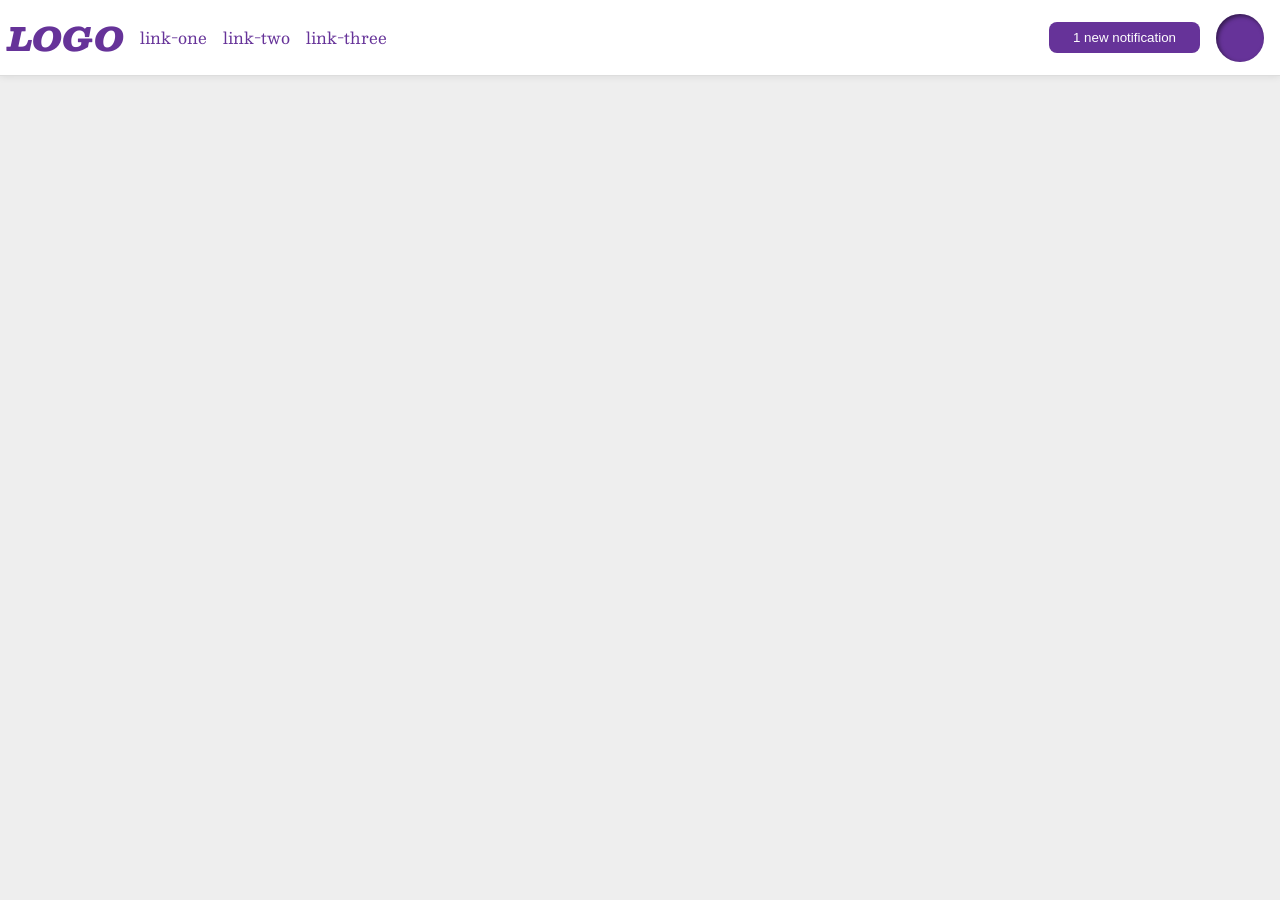
<file: foundations/flex/03-flex-header-2/index.html>
<!DOCTYPE html>
<html lang="en">
  <head>
    <meta charset="UTF-8">
    <meta http-equiv="X-UA-Compatible" content="IE=edge">
    <meta name="viewport" content="width=device-width, initial-scale=1.0">
    <title>Flex Header 2</title>
    <link rel="stylesheet" href="style.css">
  </head>
  <body>
    <div class="header">
      <div class="left">
        <div class="logo">
          LOGO
        </div>
        <ul class="links">
          <li><a href="https://google.com">link-one</a></li>
          <li><a href="https://google.com">link-two</a></li>
          <li><a href="https://google.com">link-three</a></li>
        </ul>
      </div>
      <div class="right">
        <button class="notifications right">
          1 new notification
        </button>
        <div class="profile-image right"></div>
      </div>
    </div>
  </body>
</html>
</file>
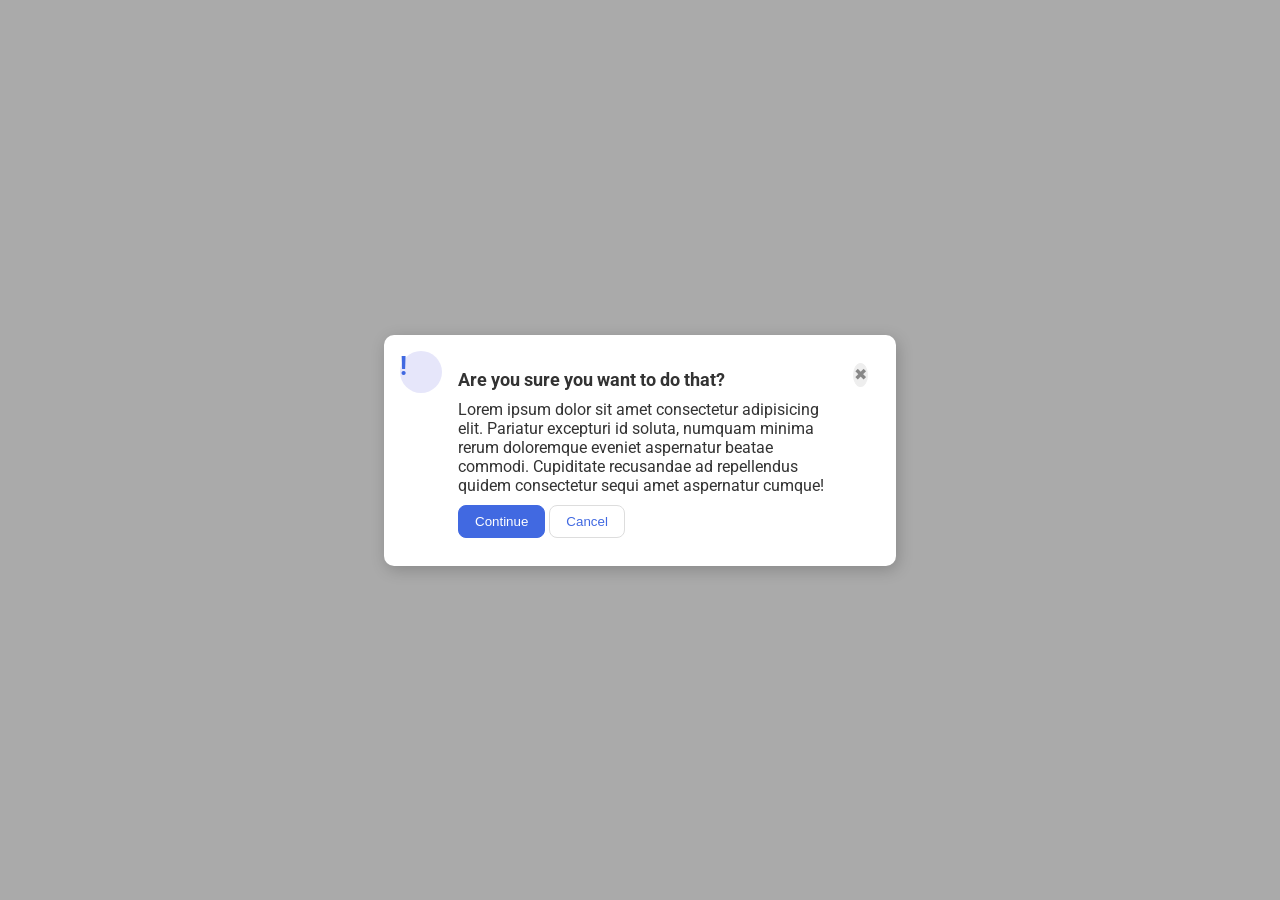
<file: foundations/flex/05-flex-modal/index.html>
<!DOCTYPE html>
<html lang="en">
  <head>
    <meta charset="UTF-8">
    <meta http-equiv="X-UA-Compatible" content="IE=edge">
    <meta name="viewport" content="width=device-width, initial-scale=1.0">
    <link rel="stylesheet" href="style.css">
    <title>Modal</title>
  </head>
  <body>
    <div class="modal">      
      <div class="icon">!</div>
      
      <div class="center"> 
        <div class="header">Are you sure you want to do that?</div>   
        <div class="text">Lorem ipsum dolor sit amet consectetur adipisicing elit. Pariatur excepturi id soluta, numquam minima rerum doloremque eveniet aspernatur beatae commodi. Cupiditate recusandae ad repellendus quidem consectetur sequi amet aspernatur cumque!</div>
        <div class="buttons"> 
          <button class="continue">Continue</button>
          <button class="cancel">Cancel</button>
        </div>
      </div>
      <button class="close-button">✖</button>
    </div>
  </body>
</html>
</file>
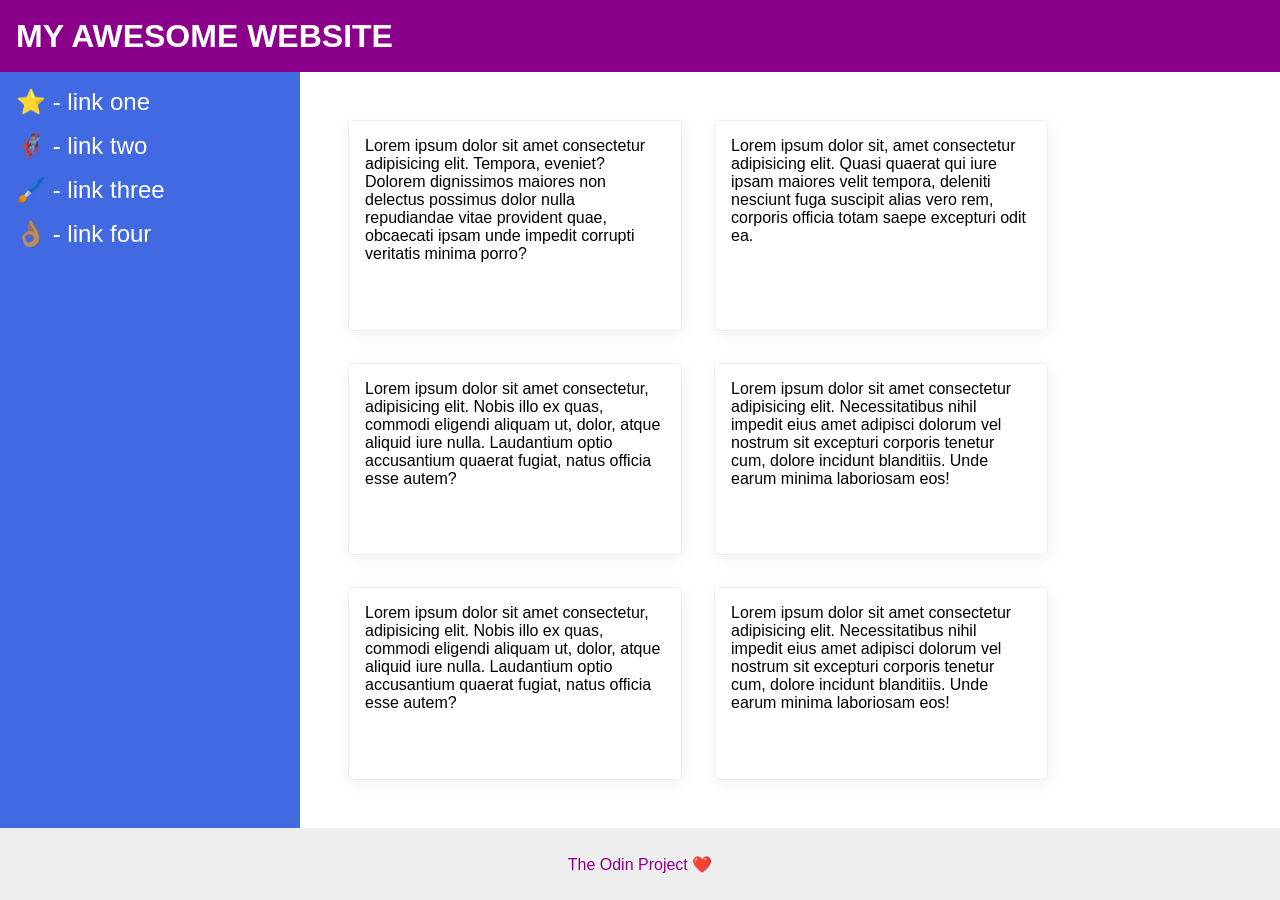
<file: foundations/flex/07-flex-layout-2/index.html>
<!DOCTYPE html>
<html lang="en">
  <head>
    <meta charset="UTF-8">
    <meta http-equiv="X-UA-Compatible" content="IE=edge">
    <meta name="viewport" content="width=device-width, initial-scale=1.0">
    <title>The Holy Grail</title>
    <link rel="stylesheet" href="style.css">
  </head>
  <body>
    <div class="header">MY AWESOME WEBSITE </div >     
    <div class="center"> 
      <div class="sidebar">
          <ul>
            <li><a href="#">⭐ - link one</a></li>
            <li><a href="#">🦸🏽‍♂️ - link two</a></li>
            <li><a href="#">🖌️ - link three</a></li>
            <li><a href="#">👌🏽 - link four</a></li>
          </ul>
      </div>
      <div class="text">
          <div class="card">Lorem ipsum dolor sit amet consectetur adipisicing elit. Tempora, eveniet? Dolorem dignissimos maiores non delectus possimus dolor nulla repudiandae vitae provident quae, obcaecati ipsam unde impedit corrupti veritatis minima porro?</div>
          <div class="card">Lorem ipsum dolor sit, amet consectetur adipisicing elit. Quasi quaerat qui iure ipsam maiores velit tempora, deleniti nesciunt fuga suscipit alias vero rem, corporis officia totam saepe excepturi odit ea.</div>
          <div class="card">Lorem ipsum dolor sit amet consectetur, adipisicing elit. Nobis illo ex quas, commodi eligendi aliquam ut, dolor, atque aliquid iure nulla. Laudantium optio accusantium quaerat fugiat, natus officia esse autem?</div>
          <div class="card">Lorem ipsum dolor sit amet consectetur adipisicing elit. Necessitatibus nihil impedit eius amet adipisci dolorum vel nostrum sit excepturi corporis tenetur cum, dolore incidunt blanditiis. Unde earum minima laboriosam eos!</div>
          <div class="card">Lorem ipsum dolor sit amet consectetur, adipisicing elit. Nobis illo ex quas, commodi eligendi aliquam ut, dolor, atque aliquid iure nulla. Laudantium optio accusantium quaerat fugiat, natus officia esse autem?</div>
          <div class="card">Lorem ipsum dolor sit amet consectetur adipisicing elit. Necessitatibus nihil impedit eius amet adipisci dolorum vel nostrum sit excepturi corporis tenetur cum, dolore incidunt blanditiis. Unde earum minima laboriosam eos!</div>
      </div>
    </div>
    <div class="footer"> The Odin Project ❤️ </div>    
  </body>
</html>
</file>
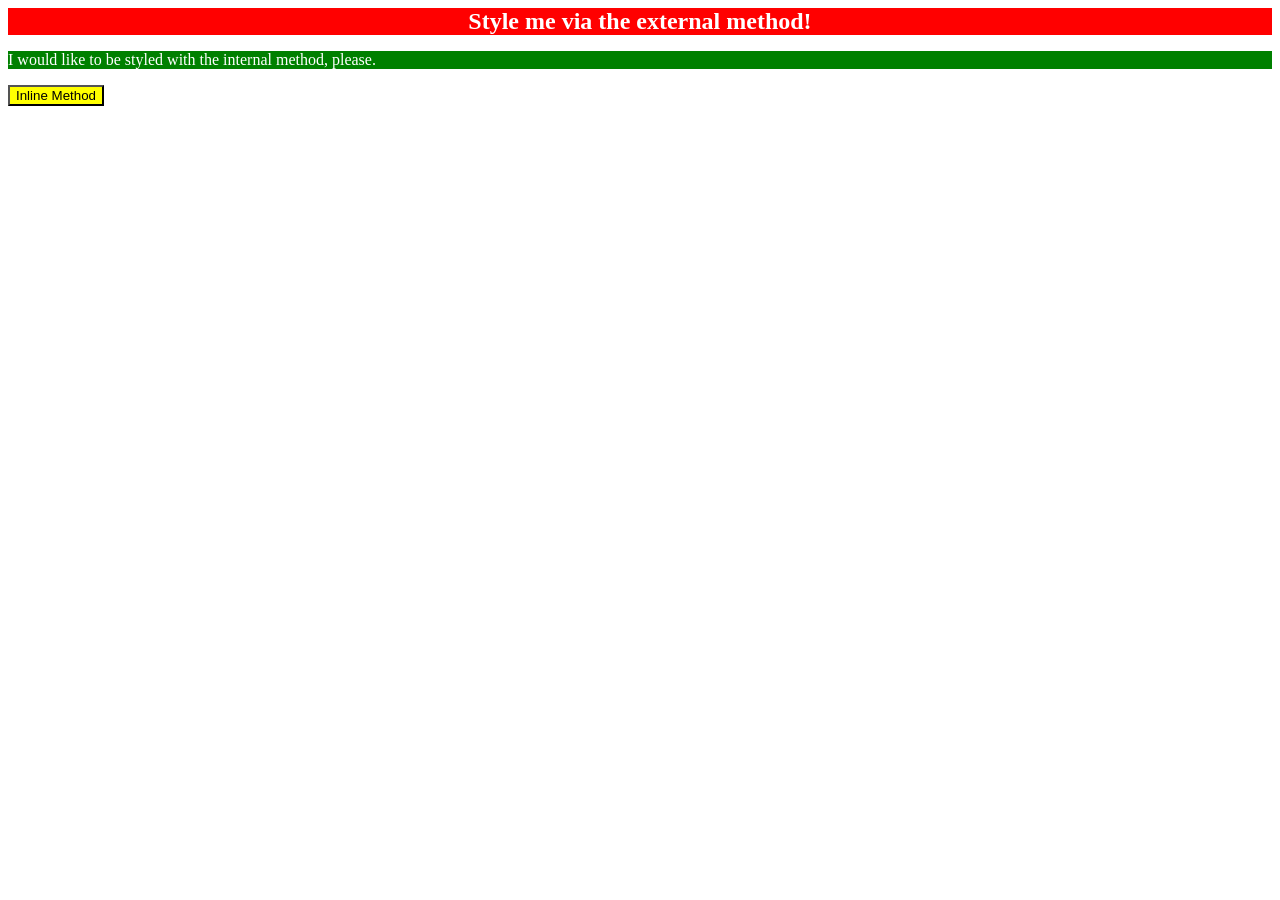
<file: foundations/intro-to-css/01-css-methods/index.html>
<!DOCTYPE html>
<html lang="en">
  <head>
    <meta charset="UTF-8">
    <meta http-equiv="X-UA-Compatible" content="IE=edge">
    <meta name="viewport" content="width=device-width, initial-scale=1.0">

    <link rel="stylesheet" href="./styles.css">
    
    <title>Methods for Adding CSS</title>
    <style>
        p{
          background-color: green;
          color: white
        }
    </style>
  </head>
  <body>
    <div>Style me via the external method!</div>
    <p>I would like to be styled with the internal method, please.</p>
    <button style="background-color: yellow; color: black; border-style: outset ;">Inline Method</button>
  </body>
</html>
</file>
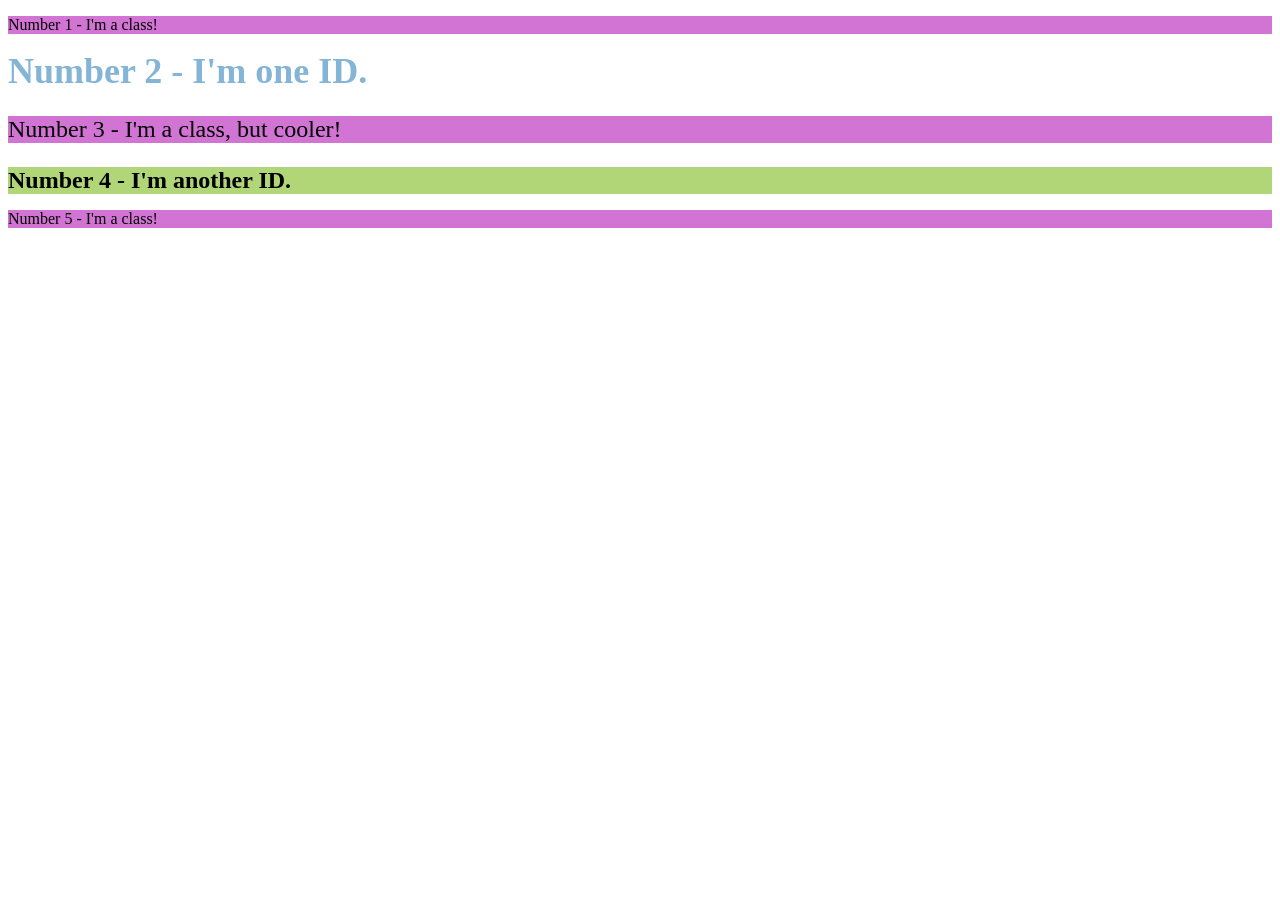
<file: foundations/intro-to-css/02-class-id-selectors/index.html>
<!DOCTYPE html>
<html lang="en">
  <head>
    <meta charset="UTF-8">
    <meta http-equiv="X-UA-Compatible" content="IE=edge">
    <meta name="viewport" content="width=device-width, initial-scale=1.0">
    <title>Class and ID Selectors</title>
    <link rel="stylesheet" href="style.css">
  </head>
  <body>
    <p class="odd-number">Number 1 - I'm a class!</p>
    <div id="number2">Number 2 - I'm one ID.</div>
    <p class="odd-number number3" >Number 3 - I'm a class, but cooler!</p>
    <div id="number4">Number 4 - I'm another ID.</div>
    <p class="odd-number">Number 5 - I'm a class!</p>
  </body>
</html>
</file>
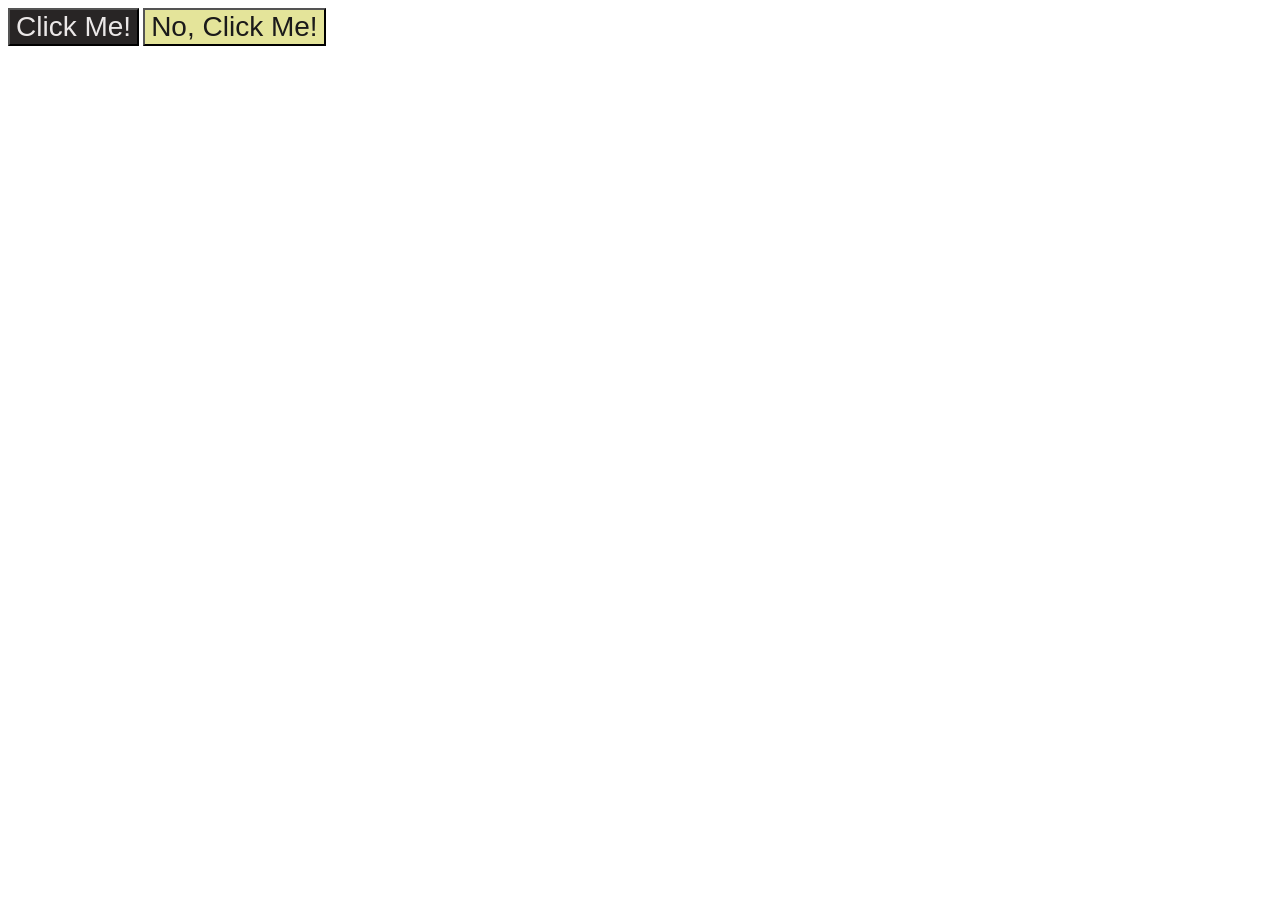
<file: foundations/intro-to-css/03-grouping-selectors/index.html>
<!DOCTYPE html>
<html lang="en">
  <head>
    <meta charset="UTF-8">
    <meta http-equiv="X-UA-Compatible" content="IE=edge">
    <meta name="viewport" content="width=device-width, initial-scale=1.0">
    <title>Grouping Selectors</title>
    <link rel="stylesheet" href="style.css">
  </head>
  <body>
    <button class="button bt1">Click Me!</button>
    <button class="button bt2">No, Click Me!</button>
  </body>
</html>
</file>
<file: foundations/flex/03-flex-header-2/style.css>
/* this is some magical font-importing.  
you'll learn about it later. */
@import url('https://fonts.googleapis.com/css2?family=Besley:ital,wght@0,400;1,900&display=swap');

body {
  margin: 0;
  background: #eee;
  font-family: Besley, serif;
}

.header {
  background: white;
  border-bottom: 1px solid #ddd;
  box-shadow: 0 0 8px rgba(0,0,0,.1);
  display:flex;
  justify-content: space-between;
  align-items: center;
  padding: 8px;
}

.profile-image {
  background: rebeccapurple;
  box-shadow: inset 2px 2px 4px rgba(0,0,0,.5);
  border-radius: 50%;
  width: 48px;
  height: 48px;
  margin-right: 8px;
  
}

.logo {
  color: rebeccapurple;
  font-size: 32px;
  font-weight: 900;
  font-style: italic;
}

button {
  border: none;
  border-radius: 8px;
  background: rebeccapurple;
  color: white;
  padding: 8px 24px;
}

a {
  /* this removes the line under our links */
  text-decoration: none;
  color: rebeccapurple;
}

ul {
  list-style-type: none;
  display:flex;
  justify-content: space-between;
  gap: 16px;
  padding: 0px;

}

.left {
  display:flex;
  /* justify-content: flex-start; */
  align-items: center;
  gap: 16px;
  /* margin: 8px; */
}

.right {
  display:flex;
  /* justify-content: flex-end; */
  align-items: center;
  gap:16px;
  /* margin:8px; */
}
</file>
<file: foundations/flex/05-flex-modal/style.css>
@import url('https://fonts.googleapis.com/css2?family=Roboto:wght@400;700&display=swap');

html, body {
  height: 100%;
}

body {
  font-family: Roboto, sans-serif;
  margin: 0;
  background: #aaa;
  color: #333;
  /* I'll give you this one for free lol */
  display: flex;
  align-items: center;
  justify-content: center;
}

.modal {
  background: white;
  width: 480px;
  border-radius: 10px;
  box-shadow: 2px 4px 16px rgba(0,0,0,.2);
  display: flex;
  justify-content: center;
  align-items: flex-start;
  gap:16px;
  padding:16px;
  
}

.icon {
  color: royalblue;
  font-size: 26px;
  font-weight: 700;
  background: lavender;
  width: 42px;
  height: 42px;
  border-radius: 50%;
 flex-shrink: 0;

}

.close-button {
  background: #eee;
  border-radius: 50%;
  color: #888;
  font-weight: 400;
  font-size: 16px;
  height: 24px;
  width: 24px;
  /* display: flex;
  align-items: center;
  justify-content: center; */
  border: 1px solid #eee;
  padding: 0;
  margin: 12px 12px -5px -5px;
}

button {
  cursor: pointer;
  padding: 8px 16px;
  border-radius: 8px;
}

button.continue {
  background: royalblue;
  border: 1px solid royalblue;
  color: white;
}

button.cancel {
  background: white;
  border: 1px solid #ddd;
  color: royalblue;
}

.header {
  font-weight: bold;
  margin-top:18px;
  font-size: 18px;
}

.text {
  /* flex-shrink: 1; */
  /* width: 400px; */
}

.center{
  display:flex;
  flex-direction: column ;
  /* justify-content: center; */
  align-items: flex-start;
  gap:10px;
  margin-right: -5px;
}

.buttons {
  margin-bottom: 12px;
}
</file>
<file: foundations/flex/07-flex-layout-2/style.css>
body {
  font-family: -apple-system, BlinkMacSystemFont, 'Segoe UI', Roboto, Oxygen, Ubuntu, Cantarell, 'Open Sans', 'Helvetica Neue', sans-serif;
  margin: 0;
  min-height: 100vh;
  display:flex;
  flex-direction: column;
  
}

.content {
  display: flex;
  flex-direction: column;
  justify-content: center;
  /* align-items:flex-start; */
}

.center {
  /* flex:1; */
  display: flex;
  /* flex-direction: row; */
  /* justify-content: center; */
  /* align-items: center; */
  /* gap:12px; */
  flex: 1 1 100%;
  
    
}

.header {
  height: 72px;
  background: darkmagenta;
  color: white;

  display:flex;
  /* justify-content: flex-start; */
  align-items: center;
  font-weight: bold;
  font-size: 32px;
  padding:0px 16px;

}

.footer {
  height: 72px;
  background: #eee;
  color: darkmagenta;

  display:flex;
  justify-content: center;
  align-items: center;
}

.center {
  flex:1;
  display: flex;
}
 
.sidebar {
  width: 300px;
  background: royalblue;
  box-sizing: border-box;  

  flex-shrink: 0;
  padding:16px;
  
}

ul{
  list-style-type: none;
  margin: 0;
  padding: 0;
}

li {
  margin-bottom: 16px;
}

a {
  color: white;
  text-decoration: none;
  font-size: 24px;
}

.card {
  border: 1px solid #eee;
  box-shadow: 2px 4px 16px rgba(0,0,0,.06);
  border-radius: 4px;

  padding:16px;
  width:300px;
  
}

.text {
display: flex;
flex-wrap: wrap;
gap: 32px;
padding:48px;

}
</file>
<file: foundations/intro-to-css/01-css-methods/styles.css>
div {
    color: white;
    background-color: red;
    text-align: center;
    font-size: x-large;
    font-weight: bold;
}
</file>
<file: foundations/intro-to-css/02-class-id-selectors/style.css>
p {

    background-color: rgb(210, 116, 211);    
}

.odd-nember{
    
    font-family: 'Verdana', DejaVu Sans, sans-serif;
}

#number2{
    color: rgb(132, 181, 215);
    font-size: 36px;
    font-weight: bold;
}

.odd-number.number3 {
    font-size: 24px;   

}


#number4 {
    background-color: rgb(176, 214, 120);
    font-size: 24px;
    font-weight: bold;
}
</file>
<file: foundations/intro-to-css/03-grouping-selectors/style.css>
.button {
    font-size: 28px;
    font-family: 'Helvetica', 'Times New Roman', sans-serif;
   

}

.bt1 {
    background-color: rgb(40, 37, 37);
    color: #ebe8e8;
   
}

.bt2 {
    background-color: rgb(228, 228, 154);
    color: #1b1a1a;
   
}
</file>
